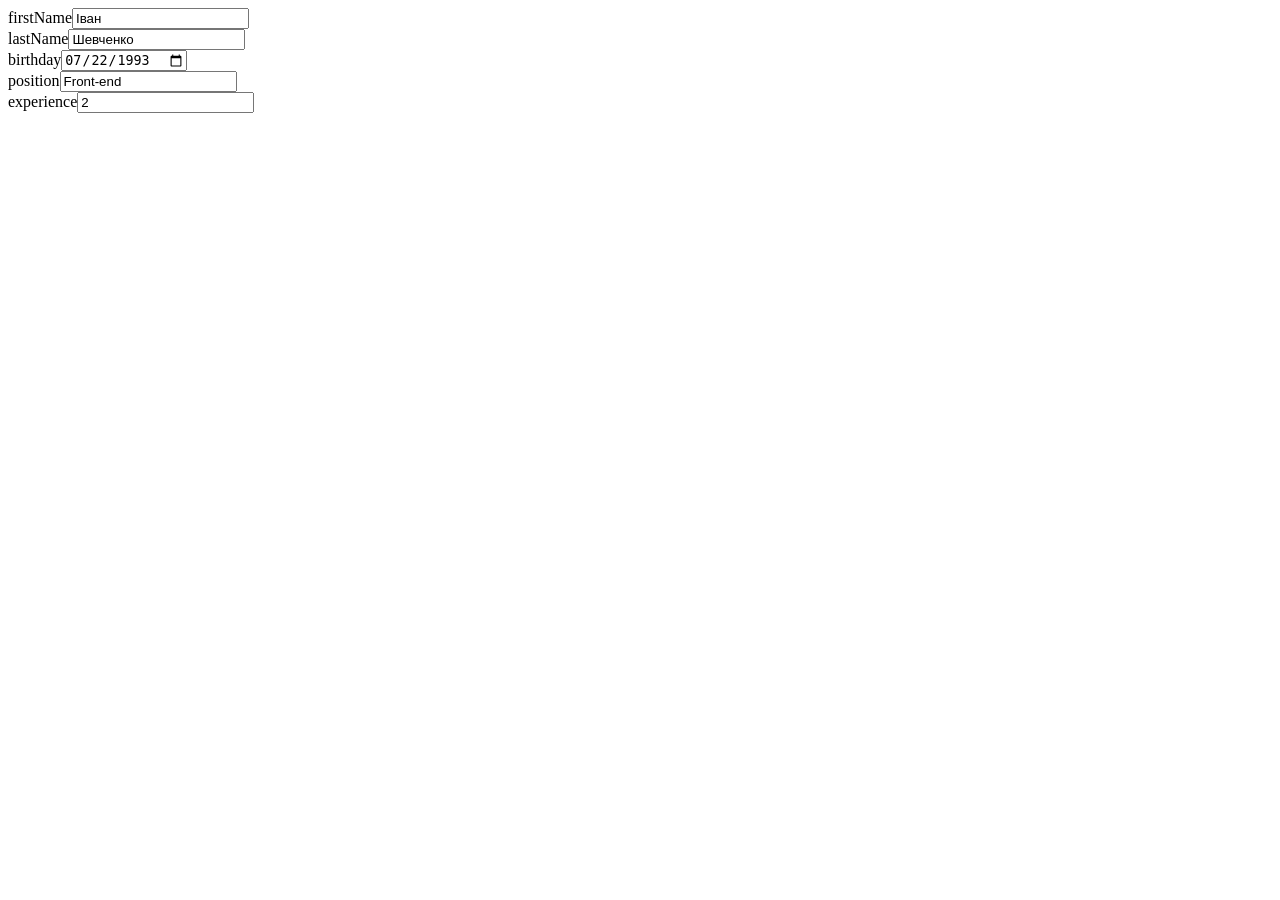
<file: HW6/index.html>
<!DOCTYPE html>
<html lang="en">
<head>
    <meta charset="UTF-8">
    <meta name="viewport" content="width=device-width, initial-scale=1.0">
    <meta http-equiv="X-UA-Compatible" content="ie=edge">
    <!-- <link rel="stylesheet" href="style/style.css"> -->

    <title>Document</title>
</head>
<body>



    <form class="form"></form>



    <script src="js/script2.js"></script>

</body>
</html>
</file>
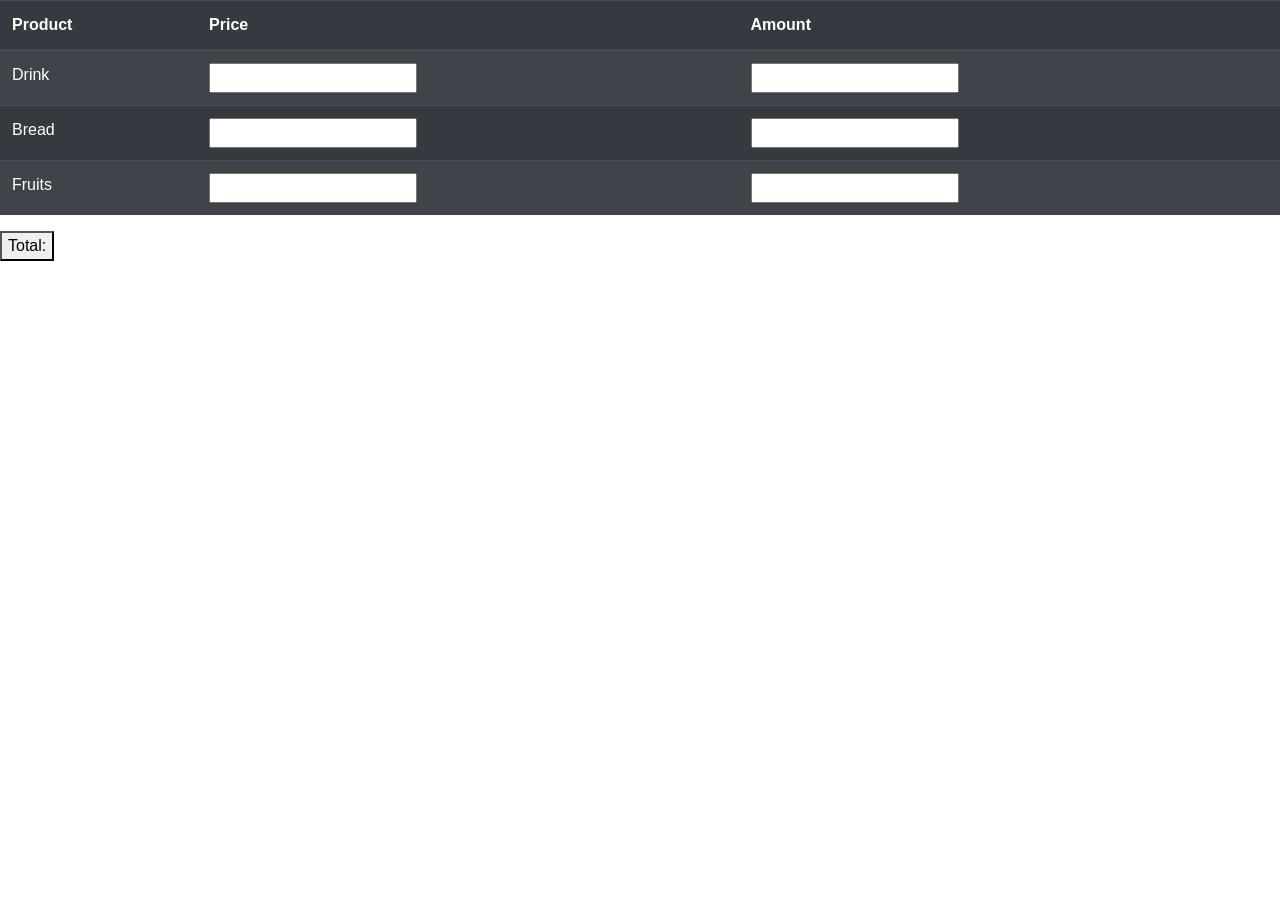
<file: HW7/index.html>
<!DOCTYPE html>
<html lang="en">

<head>
    <meta charset="UTF-8">
    <meta name="viewport" content="width=device-width, initial-scale=1.0">
    <meta http-equiv="X-UA-Compatible" content="ie=edge">
    <!-- <link rel="stylesheet" href="css/style.css"> -->
    <link rel="stylesheet" href="https://stackpath.bootstrapcdn.com/bootstrap/4.3.1/css/bootstrap.min.css"
        integrity="sha384-ggOyR0iXCbMQv3Xipma34MD+dH/1fQ784/j6cY/iJTQUOhcWr7x9JvoRxT2MZw1T" crossorigin="anonymous">
    <title>Document</title>
</head>

<body>
    <table class="table table-striped table-dark">
        <thead>
            <tr>
                <th scope="col">Product</th>
                <th scope="col">Price</th>
                <th scope="col">Amount</th>
            </tr>
        </thead>
        <tbody>
            <tr>
                <td>Drink</td>
                <td><input type="text" name="price"></td>
                <td><input type="text" name="amount"></td>
            </tr>
            <tr>
                <td>Bread</td>
                <td><input type="text" name="price"></td>
                <td><input type="text" name="amount"></td>
            </tr>
            <tr>
                <td>Fruits</td>
                <td><input type="text" name="price"></td>
                <td><input type="text" name="amount"></td>
            </tr>
        </tbody>

    </table>
    <button class="btn-calc">Total:</button>
    <span class="total"></span>



    <script src="js/script.js"></script>
</body>

</html>
</file>
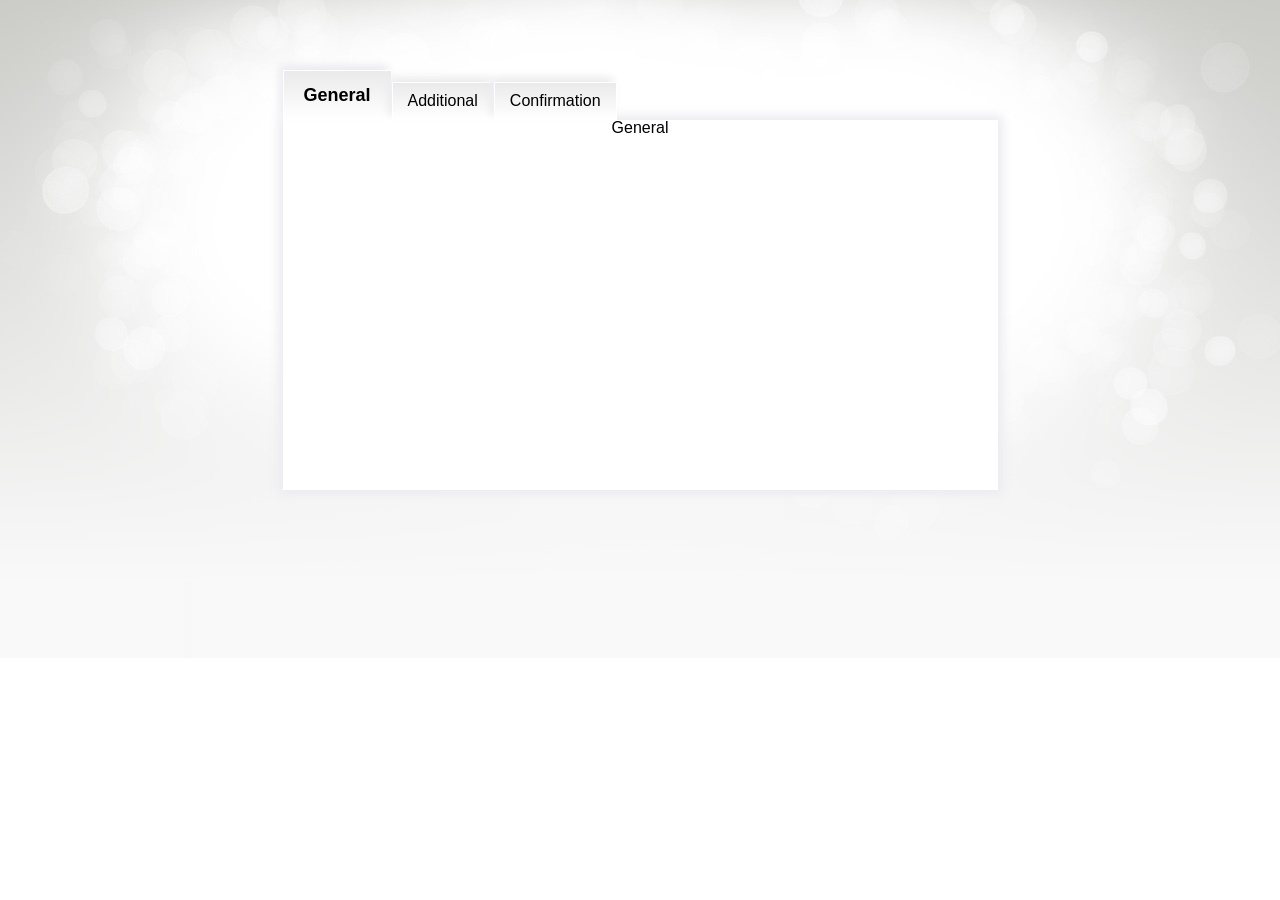
<file: HW8/index.html>
<!DOCTYPE html>
<html lang="en">

<head>
    <meta charset="UTF-8">
    <meta name="viewport" content="width=device-width, initial-scale=1.0">
    <meta http-equiv="X-UA-Compatible" content="ie=edge">
    <link rel="stylesheet" href="css/style.css">
    <link rel="stylesheet" href="css/normalize.css">
    <title>Document</title>
</head>

<body>

    <div class="table">

        <ul class="navigation">
            <li class="active"><a href="#tab1">General</a></li>
            <li><a href="#tab2">Additional</a></li>
            <li><a href="#tab3">Confirmation</a></li>
        </ul>

        <div class="content">
            <div class="sub-content active" id="tab1"><p>General</p></div>
            <div class="sub-content" id="tab2"><p>Additional</p></div>
            <div class="sub-content" id="tab3"><p>Confirmation</p> </div>
        </div>
    </div>





    <script src="js/jquery-3.4.1.min.js"></script>
    <script src="js/script.js"></script>
</body>

</html>
</file>
<file: HW8/css/style.css>
body {
    background-image: url('../img/bg.jpg');
    background-repeat: no-repeat;
    background-size: cover;
    height: 560px;
    display: flex;
    justify-content: center;
    align-items: center;
}

.table {
    width: 715px;
    font-family: 'Arial - Bold MT', sans-serif;
}

.navigation {
    display: flex;
    align-items: flex-end;
    padding-left: 0;
}

.navigation .active a {
    padding: 15px 20px;
    font-size: 18px;
    font-weight: 600;
}

.navigation a {
    text-decoration: none;
    box-shadow: -4px -5px 8px 0 #ECECF0;
    color: #000000;
    display: block;
    padding: 10px 15px;
    border: 1px solid white;
    background-image: linear-gradient(to top, #ffffff 0%, #eaeaea 100%);
}

.content .active {
    display: block;
    background-color: white;
    text-align: center;
}

.sub-content {
    display: none;
    height: 370px; 
    box-shadow: 0 0 10px 5px #ECECF0;
}
</file>
